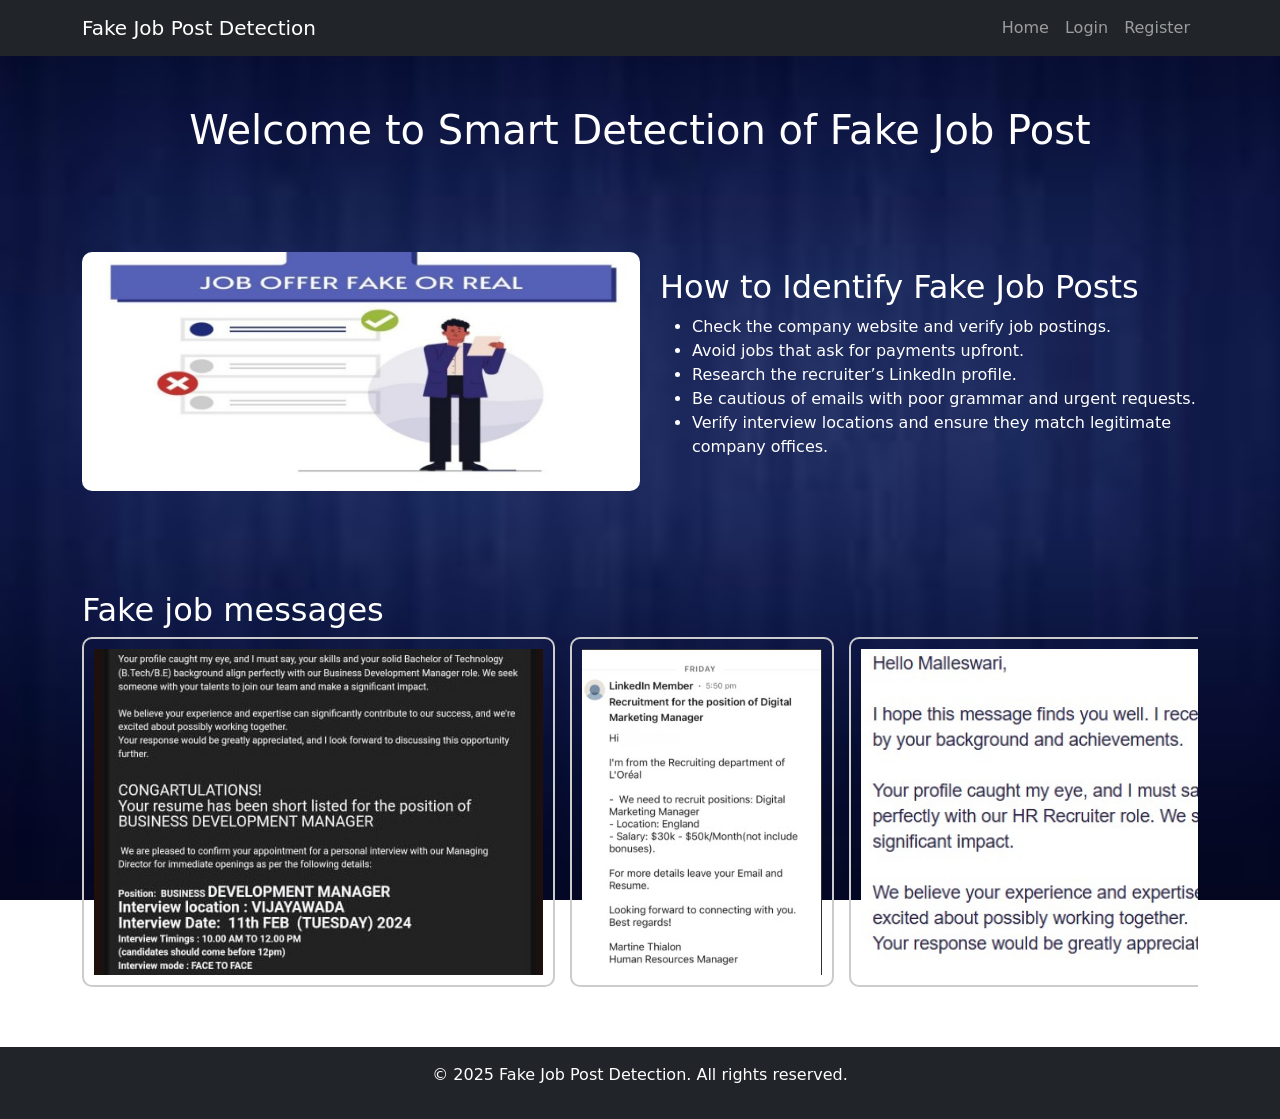
<file: Malli/static/images/index.html>
<!DOCTYPE html>
<html lang="en">
<head>
    <meta charset="UTF-8">
    <meta name="viewport" content="width=device-width, initial-scale=1.0">
    <title>Fake Job Post Detection</title>
    <link href="https://cdn.jsdelivr.net/npm/bootstrap@5.3.0/dist/css/bootstrap.min.css" rel="stylesheet">
    <style>
        body {
            background: url('background1.jpg') no-repeat center center fixed;
            background-size: cover;
            position: relative;
            color: white;
        }
        .hero {
            padding: 50px 0;
            text-align: center;
        }
        .section {
            padding: 40px 20px;
      
            border-radius: 10px;
            margin-bottom: 20px;
        }
        .fake-email-img {
            width: 100%;
            height: 350px;
            object-fit: contain;
            border: 2px solid #ccc;
            border-radius: 10px;
            padding: 10px;
           
        }
        .email-row {
            display: flex;
            justify-content: space-between;
            gap: 15px;
            flex-wrap: nowrap;
            overflow-x: auto;
        }
        .content-section {
            display: flex;
            flex-wrap: wrap;
            gap: 20px;
        }
        .content-section .images, .content-section .info {
            flex: 1;
            min-width: 300px;
        }
        .identification-section {
            display: flex;
            align-items: center;
            gap: 20px;
        }
        .identification-section img {
            max-width: 50%;
            border-radius: 10px;
        }
    </style>
</head>
<body>
    <!-- Navigation Bar -->
    <nav class="navbar navbar-expand-lg navbar-dark bg-dark">
        <div class="container">
            <a class="navbar-brand" href="#">Fake Job Post Detection</a>
            <button class="navbar-toggler" type="button" data-bs-toggle="collapse" data-bs-target="#navbarNav">
                <span class="navbar-toggler-icon"></span>
            </button>
            <div class="collapse navbar-collapse" id="navbarNav">
                <ul class="navbar-nav ms-auto">
                    <li class="nav-item"><a class="nav-link" href="#home">Home</a></li>
                    <li class="nav-item"><a class="nav-link" href="#login">Login</a></li>
                    <li class="nav-item"><a class="nav-link" href="#register">Register</a></li>
                </ul>
            </div>
        </div>
    </nav>
    
    <!-- Home Section -->
    <section id="home" class="hero">
        <div class="container">
            <h1>Welcome to Smart Detection of Fake Job Post</h1>
            
        </div>
    </section>
    
    <!-- Identification Tips Section -->
    <section class="section">
        <div class="container identification-section">
            <img src="doubt.jpg" alt="Identification Tips">
            <div>
                <h2>How to Identify Fake Job Posts</h2>
                <ul>
                    <li>Check the company website and verify job postings.</li>
                    <li>Avoid jobs that ask for payments upfront.</li>
                    <li>Research the recruiter’s LinkedIn profile.</li>
                    <li>Be cautious of emails with poor grammar and urgent requests.</li>
                    <li>Verify interview locations and ensure they match legitimate company offices.</li>
                </ul>
            </div>
        </div>
    </section>
    
    <!-- Fake Emails Section -->
    <section class="section">
        <div class="container">
            <h2>Fake job messages</h2>
            <div class="email-row">
                <img src="fakeemail.jpg" alt="Fake Email Example 1" class="fake-email-img">
               
                
                <img src="fakeemail5.jpg" alt="Fake Email Example 4" class="fake-email-img">
                <img src="fakeemail3.jpg" alt="Fake Email Example 3" class="fake-email-img">
                <img src="fakeemail4.png" alt="Fake Email Example 4" class="fake-email-img">
                <img src="fakeemail2.jpeg" alt="Fake Email Example 4" class="fake-email-img">

            </div>
        </div>
    </section>
    
    
    <!-- Footer -->
    <footer class="bg-dark text-white text-center p-3">
        <p>&copy; 2025 Fake Job Post Detection. All rights reserved.</p>
    </footer>
    
    <script src="https://cdn.jsdelivr.net/npm/bootstrap@5.3.0/dist/js/bootstrap.bundle.min.js"></script>
</body>
</html>
</file>
